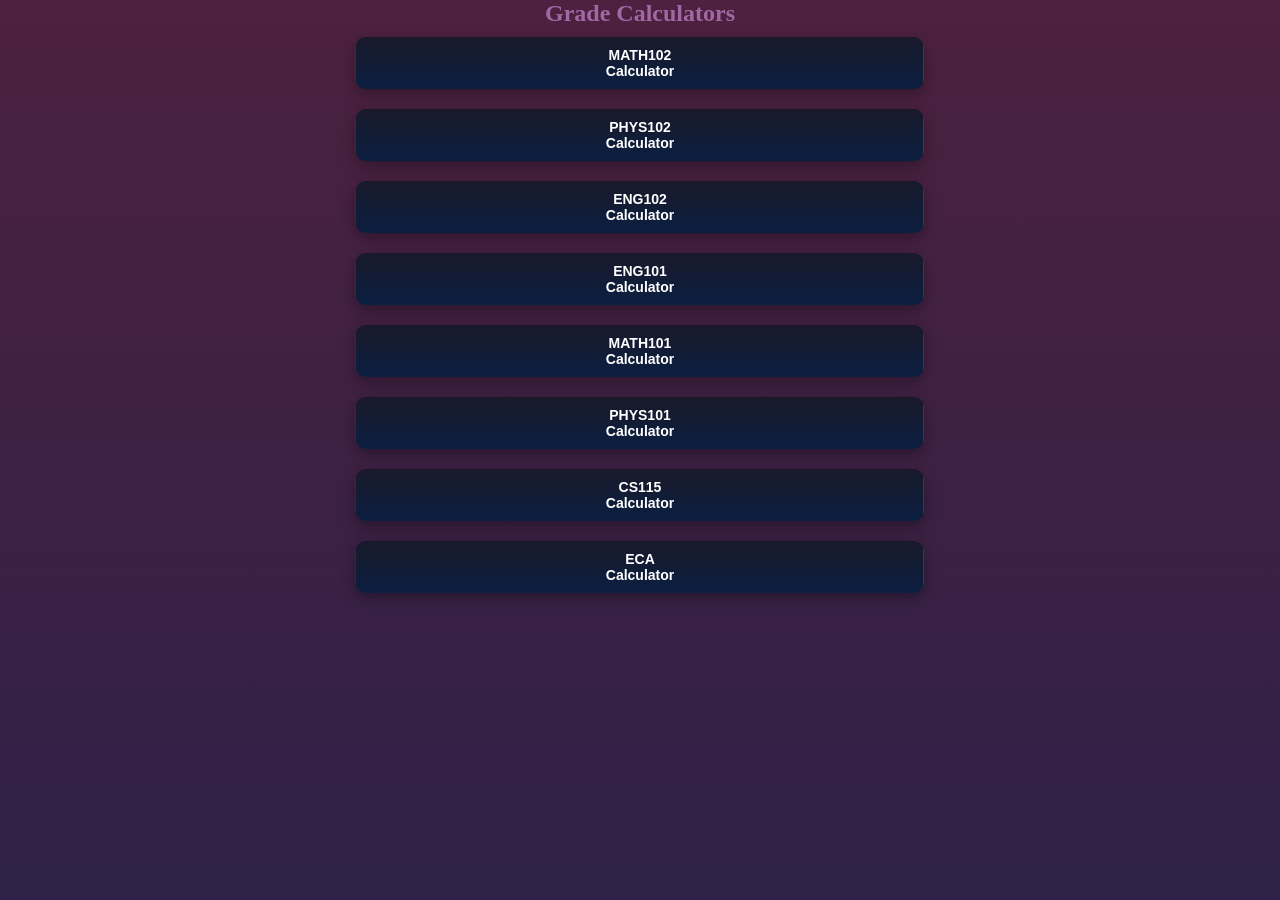
<file: index.html>
<!DOCTYPE html>
<html lang="en">

<head>
    <meta charset="UTF-8">
    <meta name="viewport" content="width=device-width, initial-scale=1.0">
    <title>Grade Calculator</title>
    <link rel="stylesheet" href="istyle.css">
</head>

<body>
    <div class="container">
        <div>
            <h2 id="title">Grade Calculators</h2>
        </div>
        <div class="horizontal-center">
            <a href="math102.html"><button id="calcb">MATH102 Calculator</button></a>
            <a href="phys102.html"><button id="calcb">PHYS102 Calculator</button></a>
            <a href="eng102.html"><button id="calcb">ENG102 Calculator</button></a>
            <a href="eng101.html"><button id="calcb">ENG101 Calculator</button></a>
            <a href="math101.html"><button id="calcb">MATH101 Calculator</button></a>
            <a href="phys101.html"><button id="calcb">PHYS101 Calculator</button></a>
            <a href="cs115.html"><button id="calcb">CS115 Calculator</button></a>
            <a href="eca.html"><button id="calcb">ECA Calculator</button></a>
        </div>
    </div>
</body>

</html>
</file>
<file: istyle.css>
* {
    margin: 0;
    padding: 0;
    box-sizing: border-box;
}

.container {
    width: 100%;
    height: 100vh;
    background-image: linear-gradient(#4d213f, #2f2148);
}

.card {
    height: 70vh;
    width: 425px;
    border-radius: 17px;
    background-color: rgb(255 255 255 / 6%);
    border-top: 1px solid rgba(255, 255, 255, 0.2);
    box-shadow: rgb(21 21 22) 0px 20px 30px -10px;
}

.flex-box {
    display: flex;
    justify-content: center;
    align-items: center;
    min-height: 100vh;
}

h2 {
    position: relative;
    top: 20%;
    text-align: center;
    color: #a168a4
}

.input {
    margin: 10px 0px;
}

.input input {
    width: 92%;
    height: 45px;
    margin: 12px;
    outline: none;
    border: none;
    font-weight: bold;
    text-indent: 20px;
    border-radius: 18px;
    padding: 3px 2px;
}

::placeholder {
    font-weight: bold;
    text-indent: 30px;
    padding: 3px 5px;
    caret-color: #000;
}

button {
    cursor: pointer;
    outline: none;
    border: none;
    font-weight: bold;
    padding: 10px 250px;
    color: #fff;
    margin: 10px 120px;
    font-size: 14px;
    border-radius: 10px;
    box-shadow: rgba(0, 0, 0, 0.35) 0px 5px 15px;
    background-image: linear-gradient(#19192a, #0b1f41);
    transition: transform 1s;
}

button:hover {
    background-image: linear-gradient(#111128, #124397);
}

p {
    font-weight: bold;
    padding: 3px 15px;
    color: #fff;
    text-align: center;
}

.calcs {
    position: relative;
    top: 20%;
    text-align: center;
    padding-bottom: 30009px;
    font-size: 30px;
    color: #fff;
    font-family: sans-serif;
}

.horizontal-center {
    margin: 0;
    position: absolute;
    left: 50%;
    width: clamp(200px, %50, 600px);
    -ms-transform: translateX(-50%);
    transform: translateX(-50%);
}
</file>
